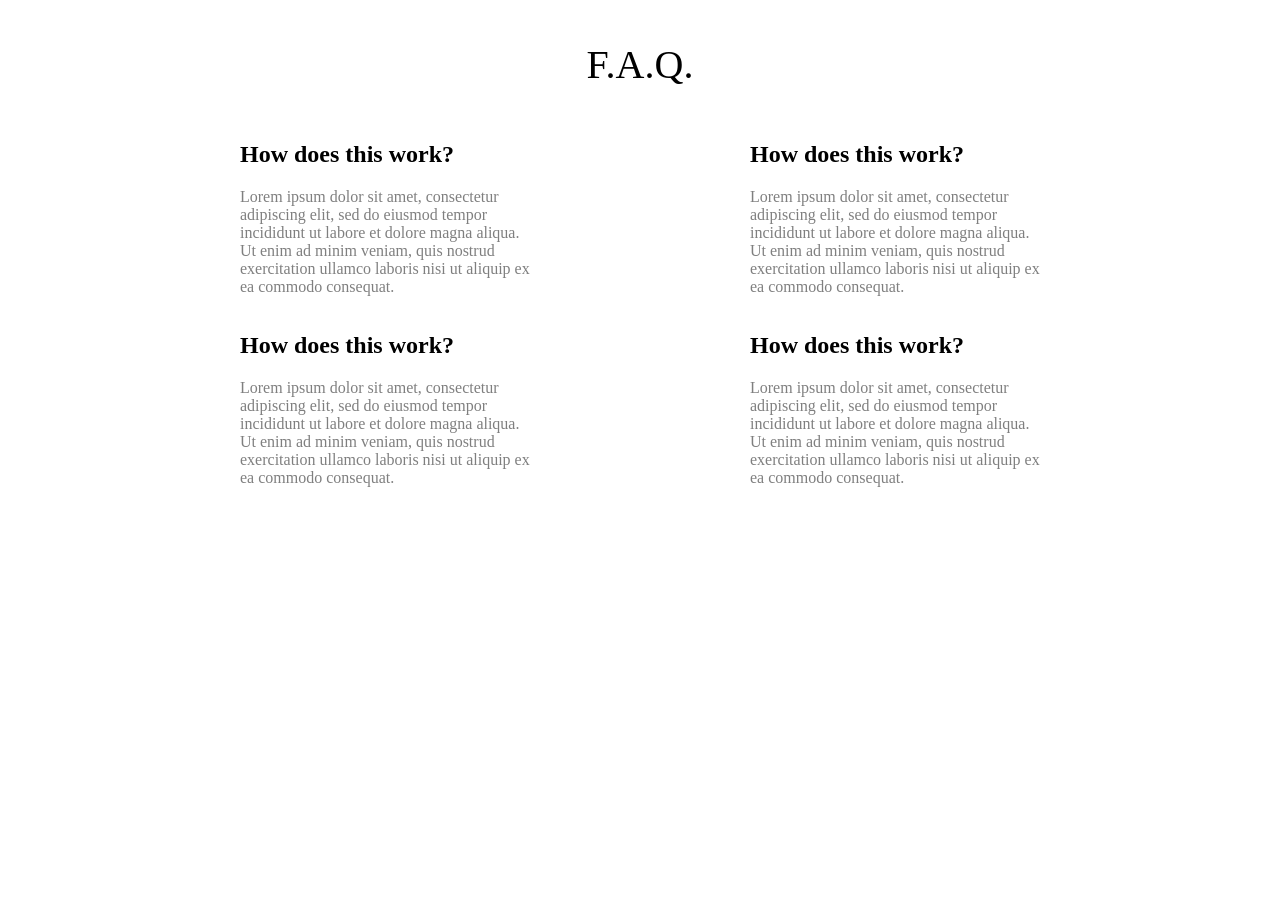
<file: css_advanced/task_6/index.html>
<!DOCTYPE html>
<html>
    <head>
        <link rel="stylesheet" href="./styles.css">
    </head>
    <body>
     <main>
        <section></section>
        <section></section>
        <section></section>
        <section></section>
        <section class="fifth-section">
                <h1>F.A.Q.</h1>
                <div class="main-faq">
                <div class="sec-faq">
                    <div class="inside-faq">
                    <h2>How does this work?</h2>
                    <p>
                        Lorem ipsum dolor sit amet, consectetur adipiscing elit, sed do
                        eiusmod tempor incididunt ut labore et dolore magna aliqua. Ut
                        enim ad minim veniam, quis nostrud exercitation ullamco laboris
                        nisi ut aliquip ex ea commodo consequat.
                    </p>
                    </div>
                    <div class="inside-faq">
                    <h2>How does this work?</h2>
                    <p>
                        Lorem ipsum dolor sit amet, consectetur adipiscing elit, sed do
                        eiusmod tempor incididunt ut labore et dolore magna aliqua. Ut
                        enim ad minim veniam, quis nostrud exercitation ullamco laboris
                        nisi ut aliquip ex ea commodo consequat.
                    </p>
                    </div>
                </div>
                <div class="sec-faq">
                    <div class="inside-faq">
                    <h2>How does this work?</h2>
                    <p>
                        Lorem ipsum dolor sit amet, consectetur adipiscing elit, sed do
                        eiusmod tempor incididunt ut labore et dolore magna aliqua. Ut
                        enim ad minim veniam, quis nostrud exercitation ullamco laboris
                        nisi ut aliquip ex ea commodo consequat.
                    </p>
                    </div>
                    <div class="inside-faq">
                    <h2>How does this work?</h2>
                    <p>
                        Lorem ipsum dolor sit amet, consectetur adipiscing elit, sed do
                        eiusmod tempor incididunt ut labore et dolore magna aliqua. Ut
                        enim ad minim veniam, quis nostrud exercitation ullamco laboris
                        nisi ut aliquip ex ea commodo consequat.
                    </p>
                    </div>
                </div>
                </div>
        </section>
     </main>
    </body>
</html>
</file>
<file: css_advanced/task_6/styles.css>
.fifth-section {
  width: 800px;
  height: 708px;
  margin: 0 auto;
  background-color: white;
  overflow: hidden;
  box-sizing: border-box;
}

.fifth-section h1 {
  text-align: center;
  font-size: 40px;
  font-weight: 300;
}

.sec-faq {
  width: 100%;
  display: flex;
  justify-content: space-between;
  gap: 220px;
}

.inside-faq {
  width: 300px;
}

.inside-faq h2 {
  font-weight: bold;
}

.inside-faq p {
  color: rgb(0 0 0 / 0.5);
}
</file>
